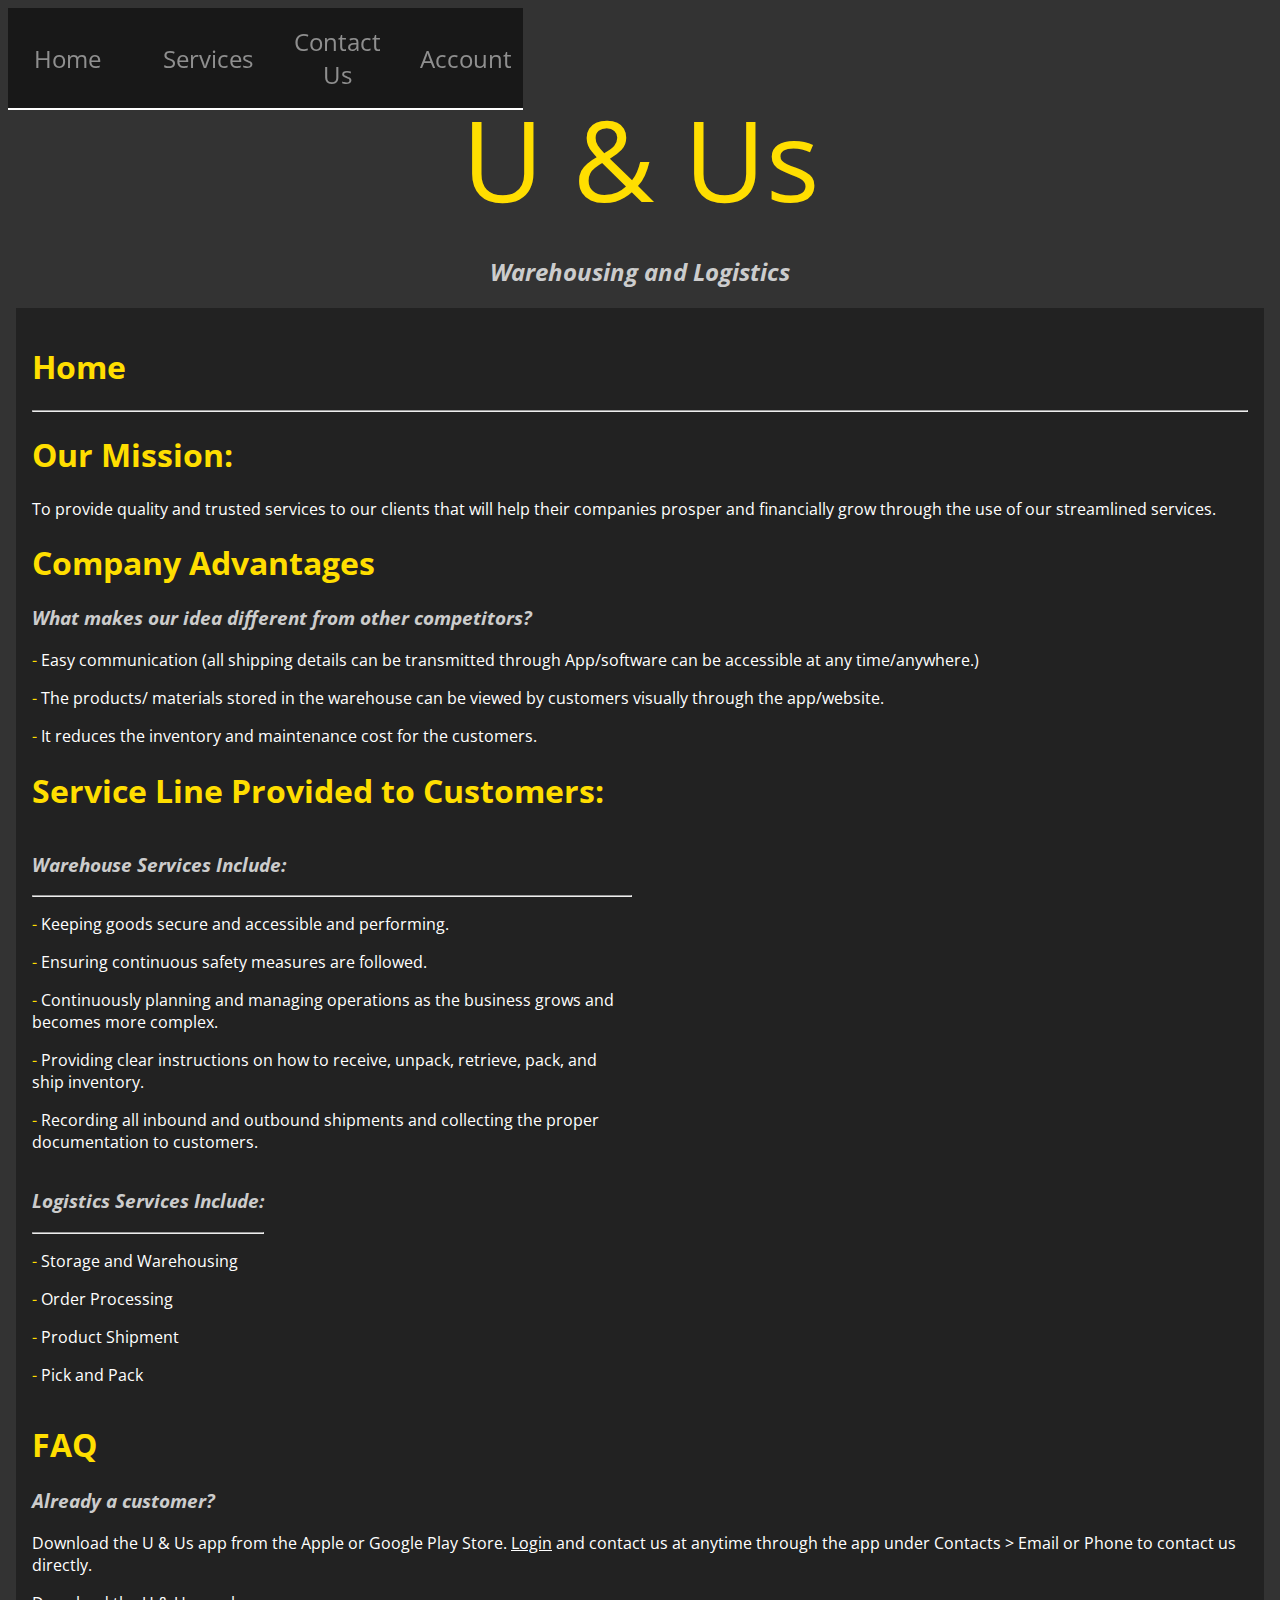
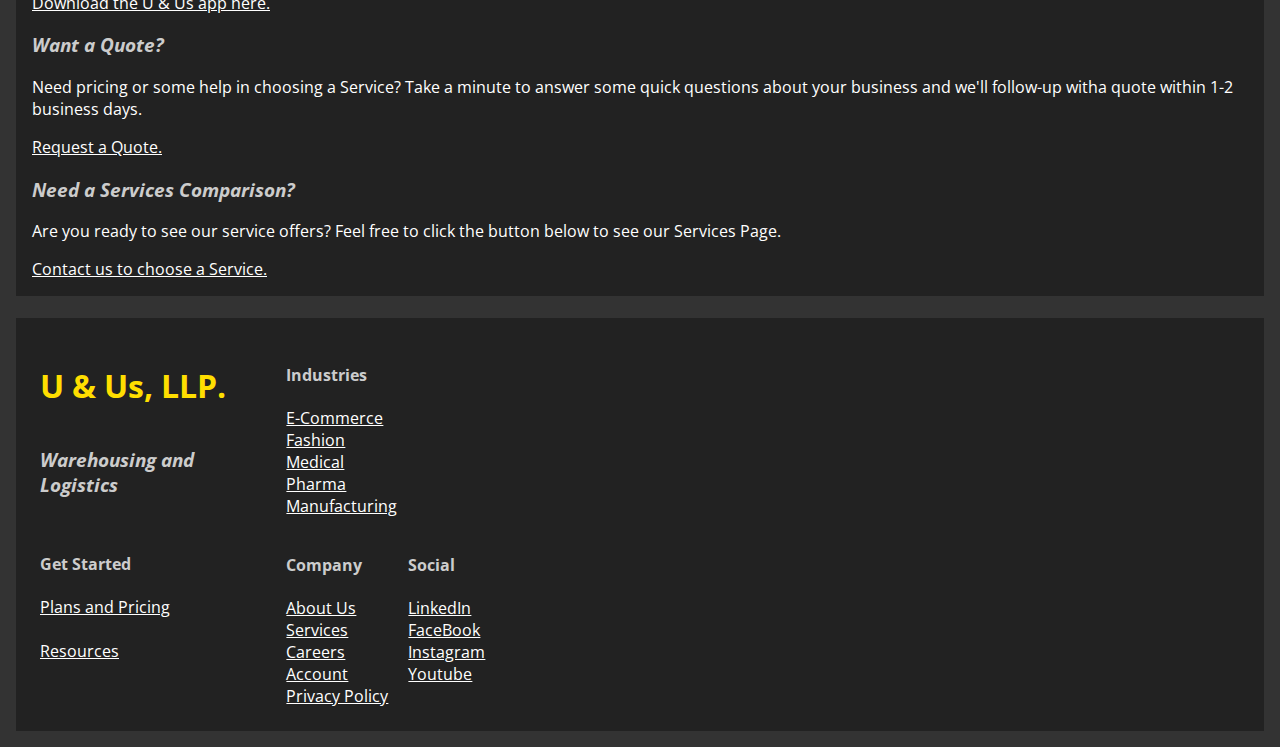
<file: index.html>
<!DOCTYPE html>
<html>
<head>
	<title>U & Us | Home</title>
	<link rel="stylesheet" type="text/css" href="./styles/media.css">
	<link href="https://fonts.googleapis.com/css?family=Open+Sans:300,400,700&display=swap" rel="stylesheet">
	<!-- <script src="https://kit.fontawesome.com/b99e675b6e.js"></script> icon display script, go to font awesome for use. -J -->
</head>
<!-- navigation panel, default, do not remove, add more pages as necessary. -J -->
	<nav class="navbar">
		<ul class="navbar-nav">
			<li class="nav-item">
				<a href="./index.html" class="nav-link">
					<div class="link-text">Home</div></a>
			</li>
			<li class="nav-item">
				<a href="./services.html" class="nav-link">
					<div class="link-text">Services</div></a>
			</li>
			<li class="nav-item">
				<a href="./aboutus.html" class="nav-link">
					<div class="link-text">Contact Us</div></a>
			</li>	
			<li class="nav-item">
				<a href="./account.html" class="nav-link">
					<div class="link-text">Account</div></a>
			</li>										
		</ul>
	</nav>
<body>
<!-- contains web elements for body. -J -->	
	<div class="webcontainer">
		<br><br><br>
			<p id="title1">U & Us</p>
			<h2>Warehousing and Logistics</h2>   
			<div class="contentcontainer">
				<h1>Home</h1>
				<hr>
				<h1>Our Mission:</h1>
				<p>To provide quality and trusted services to our clients that will help their companies prosper and financially grow through the use of our streamlined services.</p>
				<h1>Company Advantages</h1>
				<h3>What makes our idea different from other competitors?</h3>
					<p><span>- </span>Easy communication (all shipping details can be transmitted through App/software can be accessible at any time/anywhere.)</p>
					<p><span>- </span>The products/ materials stored in the warehouse can be viewed by customers visually through the app/website.</p>
					<p><span>- </span>It reduces the inventory and maintenance cost for the customers.</p>
				<h1>Service Line Provided to Customers:</h1>
<!-- does not display correctly on Chrome, displays correctly on FireFox. -J -->
					<div class="columncontainer">
						<div class="row">
							<div class="columnitem">
								<h3>Warehouse Services Include:</h3>
								<hr>
								<p><span>- </span>Keeping goods secure and accessible and performing.
								<p><span>- </span>Ensuring continuous safety measures are followed.
								<p><span>- </span>Continuously planning and managing operations as the business grows and becomes more complex.
								<p><span>- </span>Providing clear instructions on how to receive, unpack, retrieve, pack, and ship inventory.
								<p><span>- </span>Recording all inbound and outbound shipments and collecting the proper documentation to customers.
							</div>
							<div class="columnitem">
								<h3>Logistics Services Include:</h3>
								<hr>
								<p><span>- </span>Storage and Warehousing
								<p><span>- </span>Order Processing
								<p><span>- </span>Product Shipment 
								<p><span>- </span>Pick and Pack
							</div>
						</div>
					</div>
<!-- ideally the links in this section should be buttons, set in a 2 columned view. -J --> 					
				<h1>FAQ</h1> 	
				<h3>Already a customer?</h3>
					<p>Download the U & Us app from the Apple or Google Play Store. <span><a href="./login.html">Login</a></span> and contact us at anytime through the app under Contacts > Email or Phone to contact us directly.</p>
					<a href="./testpage.html" class="stylebutton">Download the U & Us app here.</a>
				<h3>Want a Quote?</h3>
					<p>Need pricing or some help in choosing a Service? Take a minute to answer some quick questions about your business and we'll follow-up witha  quote within 1-2 business days.</p>
					<a href="./testpage.html" class="stylebutton">Request a Quote.</a>									
				<h3>Need a Services Comparison?</h3>
					<p>Are you ready to see our service offers? Feel free to click the button below to see our Services Page.</p>
					<a href="./services.html" class="stylebutton">Contact us to choose a Service.</a>					
				</div>  
				<br>
<!-- footer with additional info, default, do not remove. -J -->				
				<div class="footercontainer">
					<div class="footercolumncontainer">
						<div class="row">
						<div class="footercolumnitem">
							<h1>U & Us, LLP.</h1><h3>Warehousing and Logistics</h3> </div>
						<div class="footercolumnitem">
							<h4>Get Started</h4>
							<a href="./testpage.html">Plans and Pricing</a><br>
							<a href="https://www.warehouseanywhere.com/">Resources</a>
						</div>
						<div class="footercolumnitem">
							<h4>Industries</h4>
							<a href="./testpage.html">E-Commerce</a>
							<a href="./testpage.html">Fashion</a>
							<a href="./testpage.html">Medical</a>
							<a href="./testpage.html">Pharma</a>
							<a href="./testpage.html">Manufacturing</a>	
						</div>
						<div class="footercolumnitem">
							<h4>Company</h4>
							<a href="./aboutus.html">About Us</a>
							<a href="./services.html">Services</a>
							<a href="./testpage.html">Careers</a>
							<a href="./testpage.html">Account</a>
							<a href="./testpage.html">Privacy Policy</a>
						</div>
						<div class="footercolumnitem">
							<h4>Social</h4>
							<a href="https://www.linkedin.com">LinkedIn</a>
							<a href="https://www.facebook.com">FaceBook</a>
							<a href="https://www.instagram.com">Instagram</a>
							<a href="https://www.youtube.com">Youtube</a>
						</div>					
						</div>
					</div> 
				</div>		
		</div>		
</body>

</html>
</file>
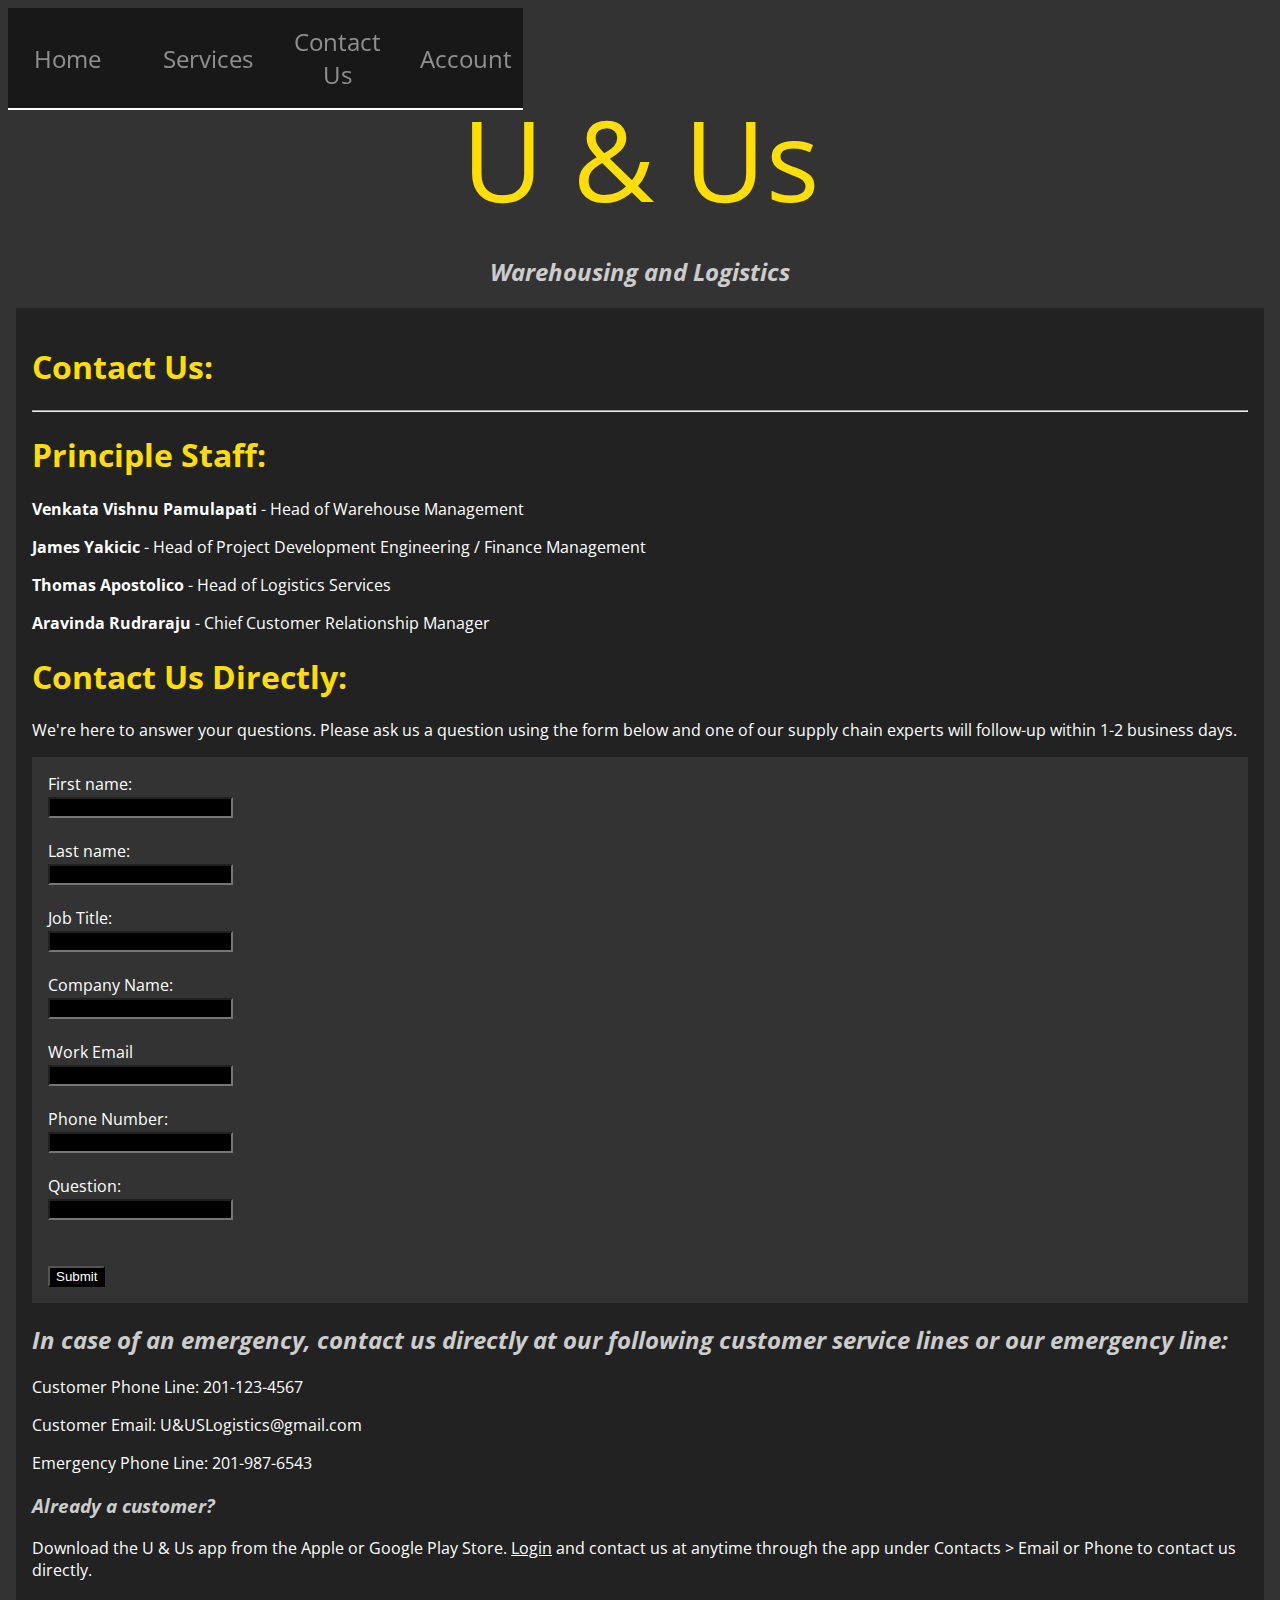
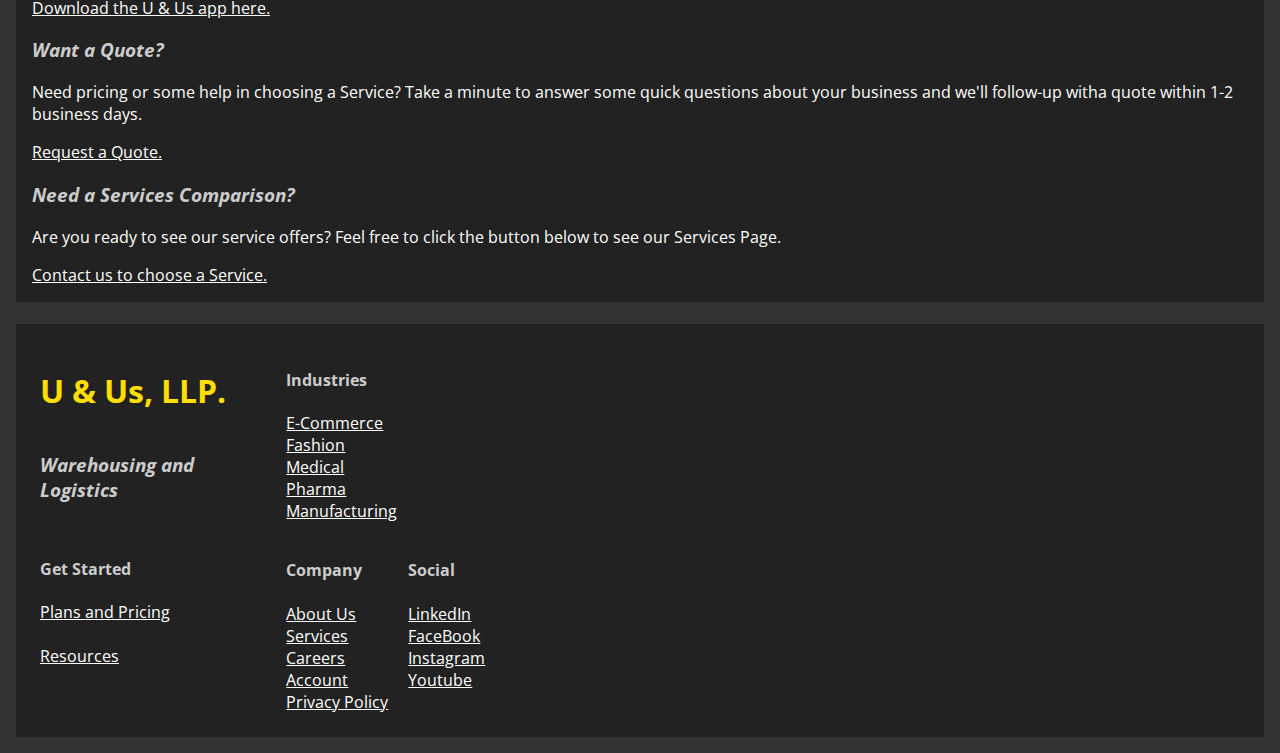
<file: aboutus.html>
<!DOCTYPE html>
<html>
<head>
	<title>U & Us | Home</title>
	<link rel="stylesheet" type="text/css" href="./styles/media.css">
	<link href="https://fonts.googleapis.com/css?family=Open+Sans:300,400,700&display=swap" rel="stylesheet">
	<!-- <script src="https://kit.fontawesome.com/b99e675b6e.js"></script> icon display script, go to font awesome for use. -J -->
</head>
<!-- navigation panel, default, do not remove, add more pages as necessary. -J -->
	<nav class="navbar">
		<ul class="navbar-nav">
			<li class="nav-item">
				<a href="./index.html" class="nav-link">
					<div class="link-text">Home</div></a>
			</li>
			<li class="nav-item">
				<a href="./services.html" class="nav-link">
					<div class="link-text">Services</div></a>
			</li>
			<li class="nav-item">
				<a href="./aboutus.html" class="nav-link">
					<div class="link-text">Contact Us</div></a>
			</li>			
			<li class="nav-item">
				<a href="./account.html" class="nav-link">
					<div class="link-text">Account</div></a>
			</li>							
		</ul>
	</nav>
<body>
<!-- contains web elements for body. -J -->	
	<div class="webcontainer">
		<br><br><br>
			<p id="title1">U & Us</p>
			<h2>Warehousing and Logistics</h2>   
			<div class="contentcontainer">
				<h1>Contact Us:</h1>
				<hr>				
				<h1>Principle Staff:</h1>
				<p><strong>Venkata Vishnu Pamulapati</strong> - Head of Warehouse Management</p>
				<p><strong>James Yakicic</strong> - Head of Project Development Engineering / Finance Management</p>
				<p><strong>Thomas Apostolico</strong> - Head of Logistics Services</p>
				<p><strong>Aravinda Rudraraju</strong> - Chief Customer Relationship Manager</p>
				<h1>Contact Us Directly:</h1>
					<p>We're here to answer your questions. Please ask us a question using the form below and one of our supply chain experts will follow-up within 1-2 business days.</p>
<!-- implement form function, and output results later -J -->					
					<form action="/action_page.php" class="formcontainer">
 						<label for="fname">First name:</label><br>
 						<input type="text" id="fname" name="fname"><br><br>
 						<label for="lname">Last name:</label><br>
 						<input type="text" id="lname" name="lname"><br><br>
 						<label for="jobtitle">Job Title:</label><br>
 						<input type="text" id="jobtitle" name="jobtitle"><br><br>
 						<label for="company">Company Name:</label><br>
 						<input type="text" id="company" name="company"><br><br>
 						<label for="email">Work Email</label><br>
 						<input type="text" id="email" name="email"><br><br>
 						<label for="pnumber">Phone Number:</label><br>
 						<input type="text" id="pnumber" name="pnumber"><br><br>
 						<label for="question">Question:</label><br>
 						<input type="text" id="queston" name="question"><br><br>
 						<br><input type="submit" value="Submit">		
					</form> 
 				<h2>In case of an emergency, contact us directly at our following customer service lines or our emergency line:</h2>
					<p>Customer Phone Line: 201-123-4567</p>
					<p>Customer Email: U&USLogistics@gmail.com</p>
					<p>Emergency Phone Line: 201-987-6543</p>
				<h3>Already a customer?</h3>
					<p>Download the U & Us app from the Apple or Google Play Store. <a href="./login.html" class="stylebutton">Login</a> and contact us at anytime through the app under Contacts > Email or Phone to contact us directly.</p>
					<a href="./testpage.html" class="stylebutton">Download the U & Us app here.</a>
				<h3>Want a Quote?</h3>
					<p>Need pricing or some help in choosing a Service? Take a minute to answer some quick questions about your business and we'll follow-up witha  quote within 1-2 business days.</p>
					<a href="./testpage.html" class="stylebutton">Request a Quote.</a>									
				<h3>Need a Services Comparison?</h3>
					<p>Are you ready to see our service offers? Feel free to click the button below to see our Services Page.</p>
					<a href="./services.html" class="stylebutton">Contact us to choose a Service.</a>		 
			</div>  
				<br>
<!-- footer with additional info, default, do not remove. -J -->				
				<div class="footercontainer">
					<div class="footercolumncontainer">
						<div class="row">
						<div class="footercolumnitem">
							<h1>U & Us, LLP.</h1><h3>Warehousing and Logistics</h3> </div>
						<div class="footercolumnitem">
							<h4>Get Started</h4>
							<a href="./testpage.html">Plans and Pricing</a><br>
							<a href="https://www.warehouseanywhere.com/">Resources</a>
						</div>
						<div class="footercolumnitem">
							<h4>Industries</h4>
							<a href="./testpage.html">E-Commerce</a>
							<a href="./testpage.html">Fashion</a>
							<a href="./testpage.html">Medical</a>
							<a href="./testpage.html">Pharma</a>
							<a href="./testpage.html">Manufacturing</a>	
						</div>
						<div class="footercolumnitem">
							<h4>Company</h4>
							<a href="./aboutus.html">About Us</a>
							<a href="./services.html">Services</a>
							<a href="./testpage.html">Careers</a>
							<a href="./testpage.html">Account</a>
							<a href="./testpage.html">Privacy Policy</a>
						</div>
						<div class="footercolumnitem">
							<h4>Social</h4>
							<a href="https://www.linkedin.com">LinkedIn</a>
							<a href="https://www.facebook.com">FaceBook</a>
							<a href="https://www.instagram.com">Instagram</a>
							<a href="https://www.youtube.com">Youtube</a>
						</div>					
						</div>
					</div> 
				</div>		
		</div>		
</body>

</html>
</file>
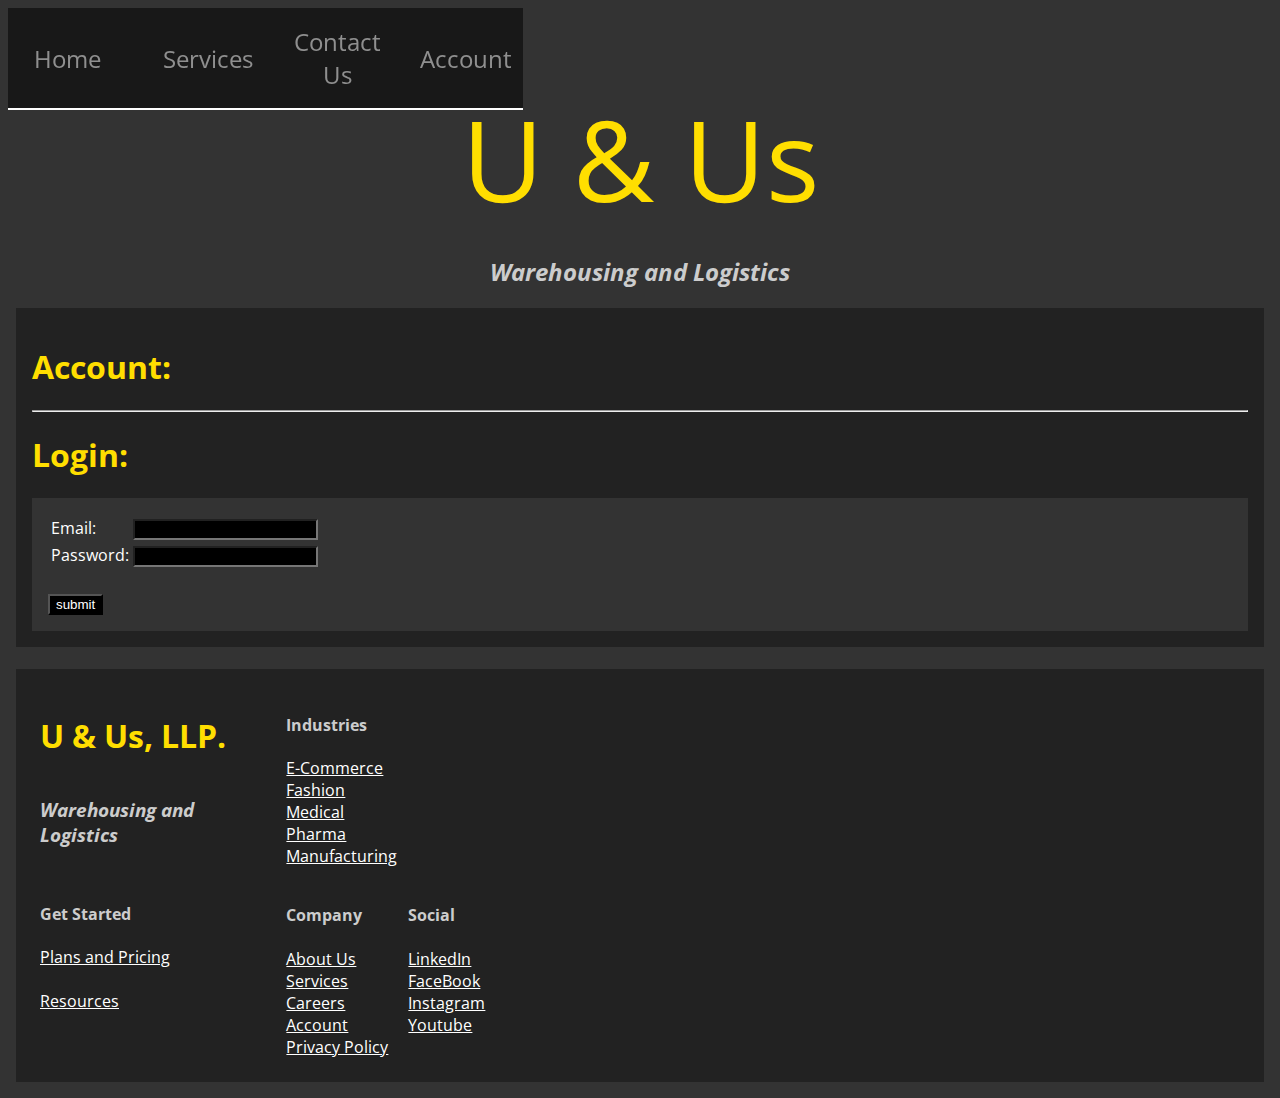
<file: account.html>
<!DOCTYPE html>
<html>
<head>
	<title>U & Us | Account</title>
	<link rel="stylesheet" type="text/css" href="./styles/media.css">
	<link href="https://fonts.googleapis.com/css?family=Open+Sans:300,400,700&display=swap" rel="stylesheet">
	<!-- <script src="https://kit.fontawesome.com/b99e675b6e.js"></script> icon display script, go to font awesome for use. -J -->
</head>
<!-- navigation panel, default, do not remove, add more pages as necessary. -J -->
	<nav class="navbar">
		<ul class="navbar-nav">
			<li class="nav-item">
				<a href="./index.html" class="nav-link">
					<div class="link-text">Home</div></a>
			</li>
			<li class="nav-item">
				<a href="./services.html" class="nav-link">
					<div class="link-text">Services</div></a>
			</li>
			<li class="nav-item">
				<a href="./aboutus.html" class="nav-link">
					<div class="link-text">Contact Us</div></a>
			</li>			
			<li class="nav-item">
				<a href="./account.html" class="nav-link">
					<div class="link-text">Account</div></a>
			</li>							
		</ul>
	</nav>
<body>
<!-- contains web elements for body. -J -->	
	<div class="webcontainer">
		<br><br><br>
			<p id="title1">U & Us</p>
			<h2>Warehousing and Logistics</h2>   
			<div class="contentcontainer">
				<h1>Account:</h1>
				<hr>

<!-- implement form function, and output results later -J -->					
				<h1>Login:</h1>
				<form action="usertable.php" class="formcontainer" method="post">
					<table>
						<tr>
							<td>Email:</td>
							<td><input type="text" name="email"></td>
						</tr>
						<tr>
							<td>Password:</td>
							<td><input type="Password" name="password"></td>
						</tr>
					</table>
					<br>
					<input class="stylebutton" type="submit" value="submit"/>
				</form>
	 
			</div>  
				<br>
<!-- footer with additional info, default, do not remove. -J -->				
				<div class="footercontainer">
					<div class="footercolumncontainer">
						<div class="row">
						<div class="footercolumnitem">
							<h1>U & Us, LLP.</h1><h3>Warehousing and Logistics</h3> </div>
						<div class="footercolumnitem">
							<h4>Get Started</h4>
							<a href="./testpage.html">Plans and Pricing</a><br>
							<a href="https://www.warehouseanywhere.com/">Resources</a>
						</div>
						<div class="footercolumnitem">
							<h4>Industries</h4>
							<a href="./testpage.html">E-Commerce</a>
							<a href="./testpage.html">Fashion</a>
							<a href="./testpage.html">Medical</a>
							<a href="./testpage.html">Pharma</a>
							<a href="./testpage.html">Manufacturing</a>	
						</div>
						<div class="footercolumnitem">
							<h4>Company</h4>
							<a href="./aboutus.html">About Us</a>
							<a href="./services.html">Services</a>
							<a href="./testpage.html">Careers</a>
							<a href="./testpage.html">Account</a>
							<a href="./testpage.html">Privacy Policy</a>
						</div>
						<div class="footercolumnitem">
							<h4>Social</h4>
							<a href="https://www.linkedin.com">LinkedIn</a>
							<a href="https://www.facebook.com">FaceBook</a>
							<a href="https://www.instagram.com">Instagram</a>
							<a href="https://www.youtube.com">Youtube</a>
						</div>					
						</div>
					</div> 
				</div>		
		</div>		
</body>

</html>
</file>
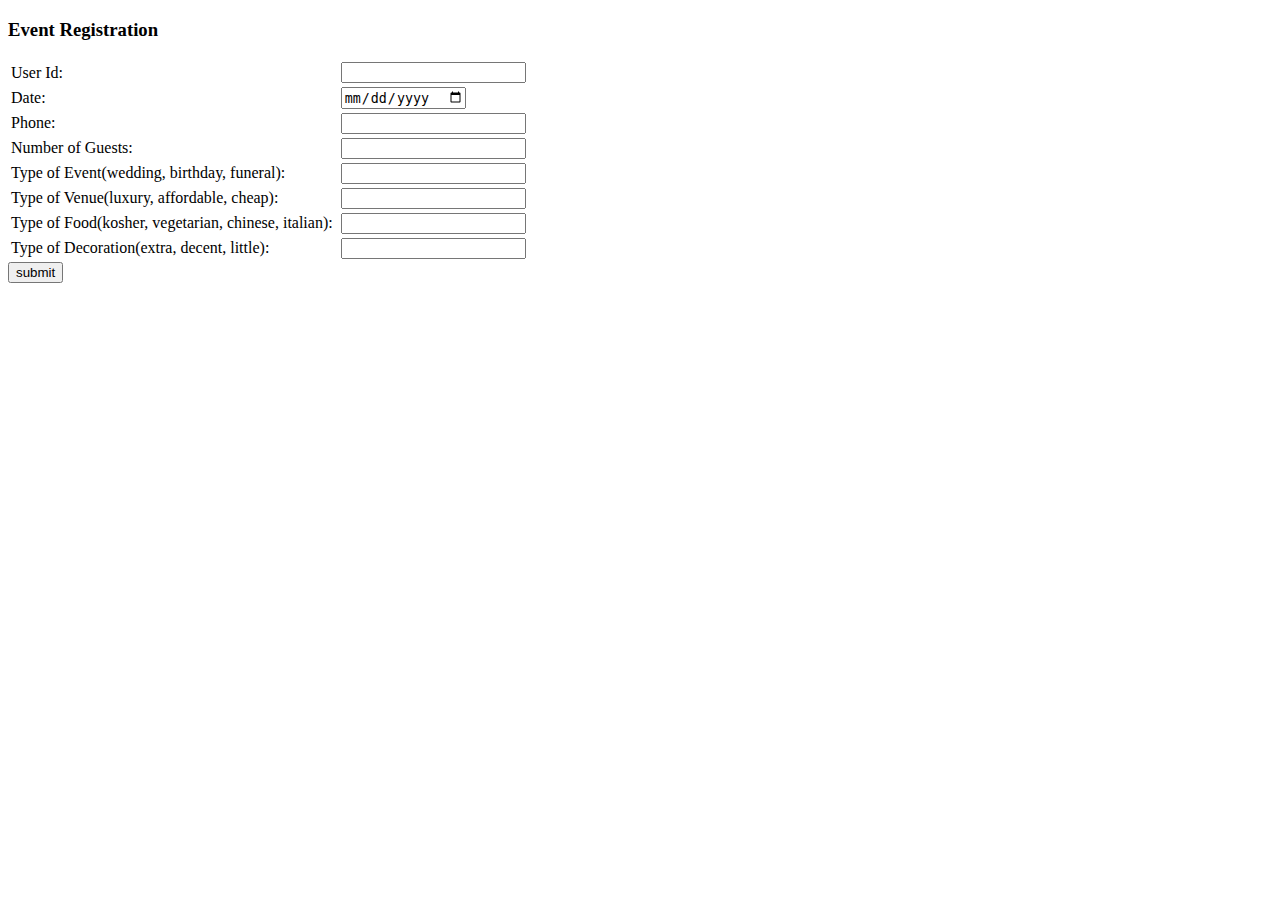
<file: eventregistration.html>
<!DOCTYPE html>
<html>
<head>
	<title>Event Registration</title>
</head>
<body>
<h3>Event Registration</h3>

<form id="subForm" action="eventregistration.php" method="post">
	<table>
	
		<tr>
			<td> User Id: <td>
			<td> <input type = "int" name ="userid"> </td>
		</tr>
		<tr>
			<td> Date: <td>
			<td> <input type = "date" name ="datee"> </td>
		</tr>
		<tr>
			<td> Phone: <td>
			<td> <input type = "text" name ="phone"> </td>
		</tr>
      		<tr>
			<td> Number of Guests: <td>
			<td> <input type = "text" name ="guests"> </td>
		</tr>
		<tr>
			<td> Type of Event(wedding, birthday, funeral): <td>
			<td> <input type = "text" name ="eventtype"> </td>
		</tr>
      		<tr>
			<td> Type of Venue(luxury, affordable, cheap): <td>
			<td> <input type = "text" name ="venuetype"> </td>
		</tr>
     		 <tr>
			<td> Type of Food(kosher, vegetarian, chinese, italian): <td>
			<td> <input type = "text" name ="foodtype"> </td>
		</tr>
       		<tr>
			<td> Type of Decoration(extra, decent, little): <td>
			<td> <input type = "text" name ="decorationtype"> </td>
		</tr>
	</table>
<input id="button" type="submit" value="submit" />
</form>

</body>
</html>
</file>
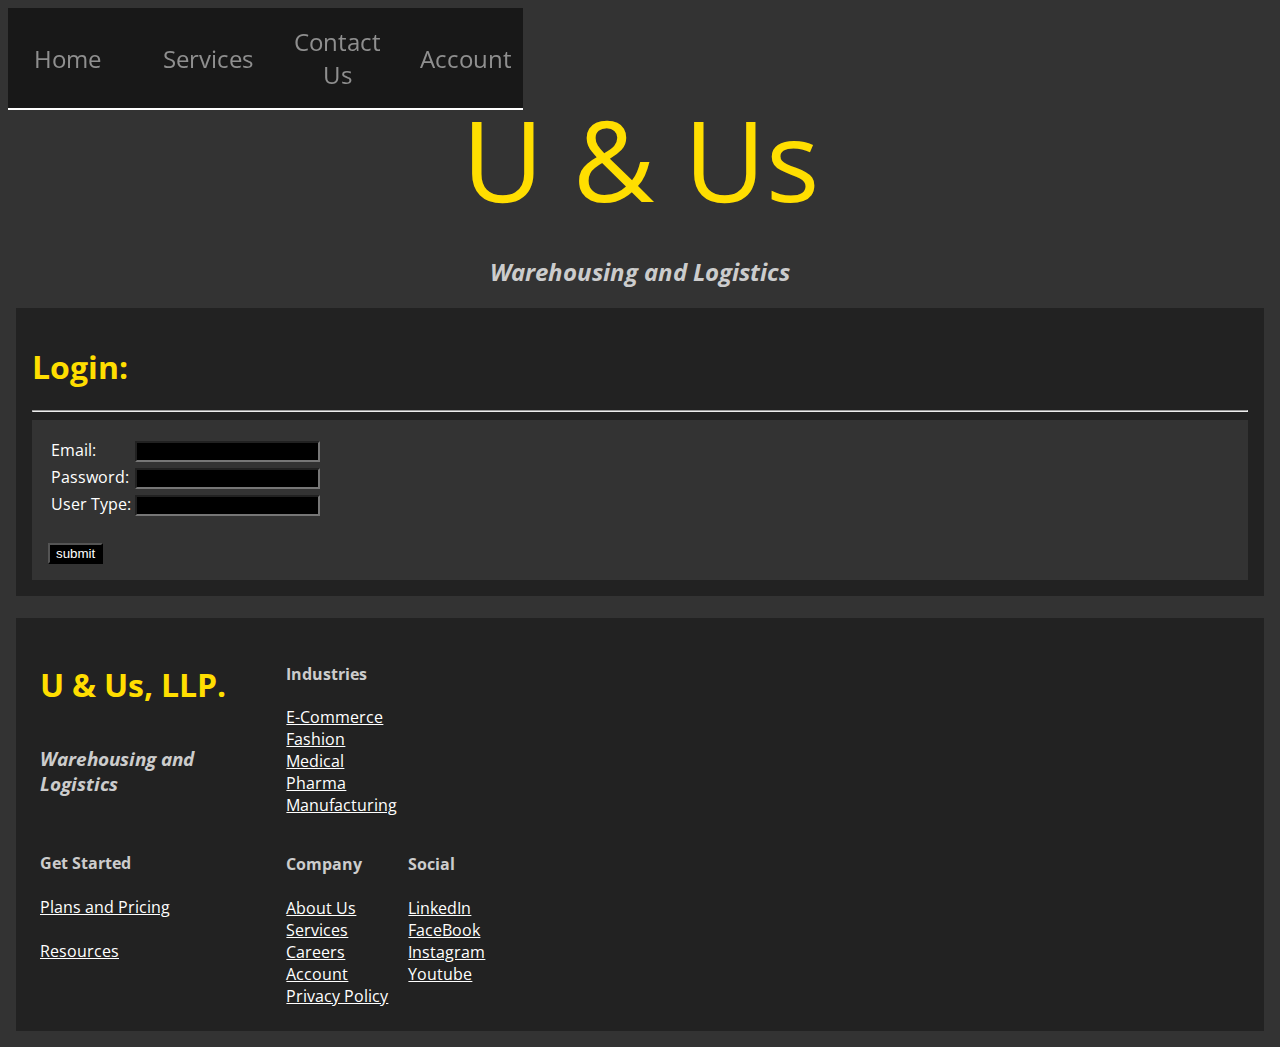
<file: login.html>
<!DOCTYPE html>
<html>
<head>
	<title>U & Us | Log In</title>
	<link rel="stylesheet" type="text/css" href="./styles/media.css">
	<link href="https://fonts.googleapis.com/css?family=Open+Sans:300,400,700&display=swap" rel="stylesheet">
	<!-- <script src="https://kit.fontawesome.com/b99e675b6e.js"></script> icon display script, go to font awesome for use. -J -->
</head>
<!-- navigation panel, default, do not remove, add more pages as necessary. -J -->
	<nav class="navbar">
		<ul class="navbar-nav">
			<li class="nav-item">
				<a href="./index.html" class="nav-link">
					<div class="link-text">Home</div></a>
			</li>
			<li class="nav-item">
				<a href="./services.html" class="nav-link">
					<div class="link-text">Services</div></a>
			</li>
			<li class="nav-item">
				<a href="./aboutus.html" class="nav-link">
					<div class="link-text">Contact Us</div></a>
			</li>			
			<li class="nav-item">
				<a href="./account.html" class="nav-link">
					<div class="link-text">Account</div></a>
			</li>							
		</ul>
	</nav>
<body>
<!-- contains web elements for body. -J -->	
	<div class="webcontainer">
		<br><br><br>
			<p id="title1">U & Us</p>
			<h2>Warehousing and Logistics</h2>   
			<div class="contentcontainer">
				<h1>Login:</h1>
				<hr>

<!-- implement form function, and output results later -J -->					
				<form action="LoginForm.php" class="formcontainer" method="post">
					<table>
						<tr>
							<td>Email:</td>
							<td><input type="text" name="email"></td>
						</tr>
						<tr>
							<td>Password:</td>
							<td><input type="Password" name="password"></td>
						</tr>
						<tr>
							<td>User Type:</td>
							<td><input type="text" name="type"></td>
						</tr>
					</table>
					<br>
					<input class="stylebutton" type="submit" value="submit"/>
				</form>
	 
			</div>  
				<br>
<!-- footer with additional info, default, do not remove. -J -->				
				<div class="footercontainer">
					<div class="footercolumncontainer">
						<div class="row">
						<div class="footercolumnitem">
							<h1>U & Us, LLP.</h1><h3>Warehousing and Logistics</h3> </div>
						<div class="footercolumnitem">
							<h4>Get Started</h4>
							<a href="./testpage.html">Plans and Pricing</a><br>
							<a href="https://www.warehouseanywhere.com/">Resources</a>
						</div>
						<div class="footercolumnitem">
							<h4>Industries</h4>
							<a href="./testpage.html">E-Commerce</a>
							<a href="./testpage.html">Fashion</a>
							<a href="./testpage.html">Medical</a>
							<a href="./testpage.html">Pharma</a>
							<a href="./testpage.html">Manufacturing</a>	
						</div>
						<div class="footercolumnitem">
							<h4>Company</h4>
							<a href="./aboutus.html">About Us</a>
							<a href="./services.html">Services</a>
							<a href="./testpage.html">Careers</a>
							<a href="./testpage.html">Account</a>
							<a href="./testpage.html">Privacy Policy</a>
						</div>
						<div class="footercolumnitem">
							<h4>Social</h4>
							<a href="https://www.linkedin.com">LinkedIn</a>
							<a href="https://www.facebook.com">FaceBook</a>
							<a href="https://www.instagram.com">Instagram</a>
							<a href="https://www.youtube.com">Youtube</a>
						</div>					
						</div>
					</div> 
				</div>		
		</div>		
</body>

</html>
</file>
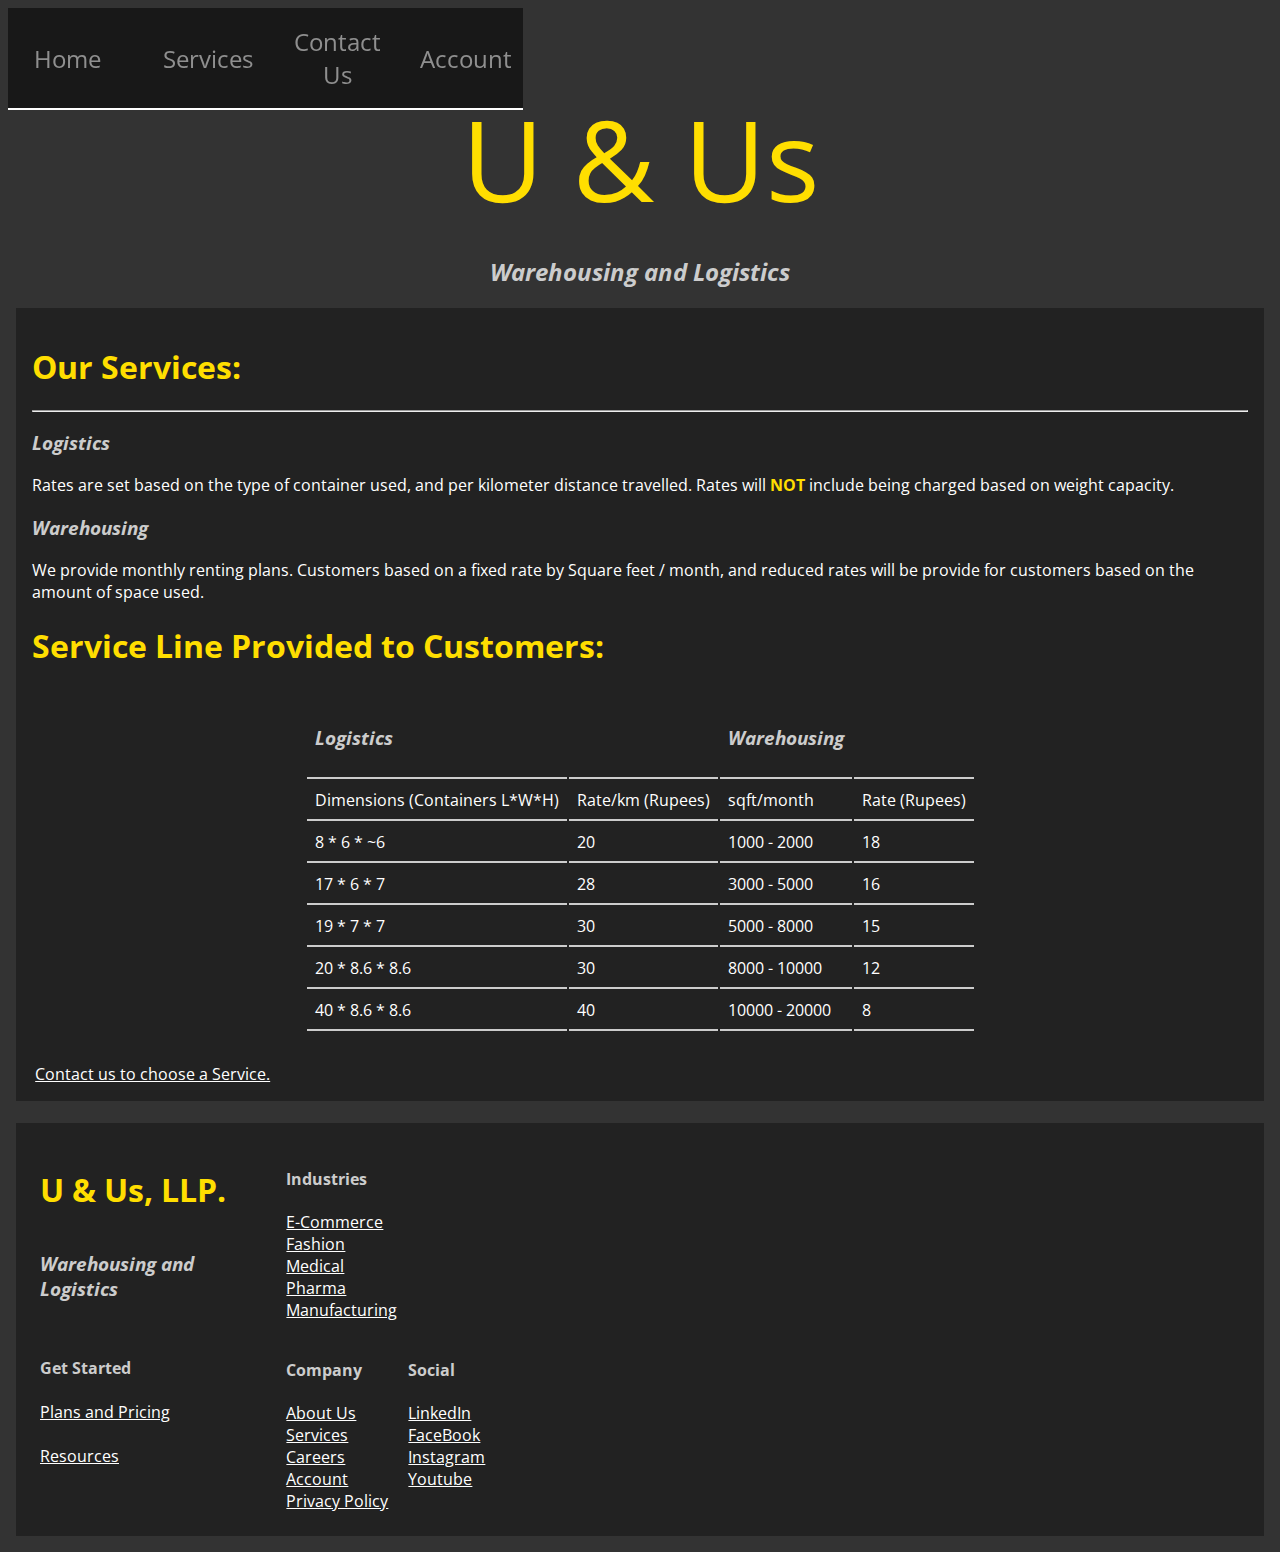
<file: services.html>
<!DOCTYPE html>
<html>
<head>
	<title>U & Us | Home</title>
	<link rel="stylesheet" type="text/css" href="./styles/media.css">
	<link rel="stylesheet" type="text/css" href="./styles/table.css">
	<link href="https://fonts.googleapis.com/css?family=Open+Sans:300,400,700&display=swap" rel="stylesheet">
	<!-- <script src="https://kit.fontawesome.com/b99e675b6e.js"></script> icon display script, go to font awesome for use. -J -->
</head>
<!-- navigation panel, default, do not remove, add more pages as necessary. -J -->
	<nav class="navbar">
		<ul class="navbar-nav">
			<li class="nav-item">
				<a href="./index.html" class="nav-link">
					<div class="link-text">Home</div></a>
			</li>
			<li class="nav-item">
				<a href="./services.html" class="nav-link">
					<div class="link-text">Services</div></a>
			</li>
			<li class="nav-item">
				<a href="./aboutus.html" class="nav-link">
					<div class="link-text">Contact Us</div></a>
			</li>	
			<li class="nav-item">
				<a href="./account.html" class="nav-link">
					<div class="link-text">Account</div></a>
			</li>									
		</ul>
	</nav>
<body>
<!-- contains web elements for body -J -->	
	<div class="webcontainer">
		<br><br><br>
			<p id="title1">U & Us</p>
			<h2>Warehousing and Logistics</h2>   
			<div class="contentcontainer">
				<h1>Our Services:</h1>
				<hr>
				<h3>Logistics</h3>
				<p> Rates are set based on the type of container used, and per kilometer distance travelled. Rates will <strong><span>NOT</span></strong> include being charged based on weight capacity.</p>
				<h3>Warehousing</h3>
				<p>We provide monthly renting plans. Customers based on a fixed rate by Square feet / month, and reduced rates will be provide for customers based on the amount of space used.</p> 
				<h1>Service Line Provided to Customers:</h1>
<!-- when we implement back end, table should retrieve numbers from database. -J -->
					<table>
						<tr>
							<th><h3>Logistics</h3></th>
							<th></th>
							<th><h3>Warehousing</h3></th>
							<th></th>
						</tr>
						<tr>
							<td>Dimensions (Containers L*W*H)</td>
							<td>Rate/km (Rupees)</td>
							<td>sqft/month</td>
							<td>Rate (Rupees)</td>
						</tr>
						<tr>
							<td>8 * 6 * ~6</td>
							<td>20</td>
							<td>1000 - 2000</td>
							<td>18</td>
						</tr>
						<tr>
							<td>17 * 6 * 7</td>
							<td>28</td>
							<td>3000 - 5000</td>
							<td>16</td>
						</tr>	
						<tr>
							<td>19 * 7 * 7</td>
							<td>30</td>
							<td>5000 - 8000</td>
							<td>15</td>
						</tr>
						<tr>
							<td>20 * 8.6 * 8.6</td>
							<td>30</td>
							<td>8000 - 10000</td>
							<td>12</td>
						</tr>
						<tr>
							<td>40 * 8.6 * 8.6</td>
							<td>40</td>
							<td>10000 - 20000</td>
							<td>8</td>
						</tr>					
					</table>
					<br>
<!-- ideally this should be a button that chooses a plan, you'd have to sign in with your account details if you haven't already. -J -->		
					<a href="./testpage.html" class="stylebutton">Contact us to choose a Service.</a>
				</div>  
				<br>
<!-- footer with additional info, default, do not remove. -J -->				
				<div class="footercontainer">
					<div class="footercolumncontainer">
						<div class="row">
						<div class="footercolumnitem">
							<h1>U & Us, LLP.</h1><h3>Warehousing and Logistics</h3> </div>
						<div class="footercolumnitem">
							<h4>Get Started</h4>
							<a href="./testpage.html">Plans and Pricing</a><br>
							<a href="https://www.warehouseanywhere.com/">Resources</a>
						</div>
						<div class="footercolumnitem">
							<h4>Industries</h4>
							<a href="./testpage.html">E-Commerce</a>
							<a href="./testpage.html">Fashion</a>
							<a href="./testpage.html">Medical</a>
							<a href="./testpage.html">Pharma</a>
							<a href="./testpage.html">Manufacturing</a>	
						</div>
						<div class="footercolumnitem">
							<h4>Company</h4>
							<a href="./aboutus.html">About Us</a>
							<a href="./services.html">Services</a>
							<a href="./testpage.html">Careers</a>
							<a href="./testpage.html">Account</a>
							<a href="./testpage.html">Privacy Policy</a>
						</div>
						<div class="footercolumnitem">
							<h4>Social</h4>
							<a href="https://www.linkedin.com">LinkedIn</a>
							<a href="https://www.facebook.com">FaceBook</a>
							<a href="https://www.instagram.com">Instagram</a>
							<a href="https://www.youtube.com">Youtube</a>
						</div>					
						</div>
					</div> 
				</div>		
		</div>		
</body>

</html>
</file>
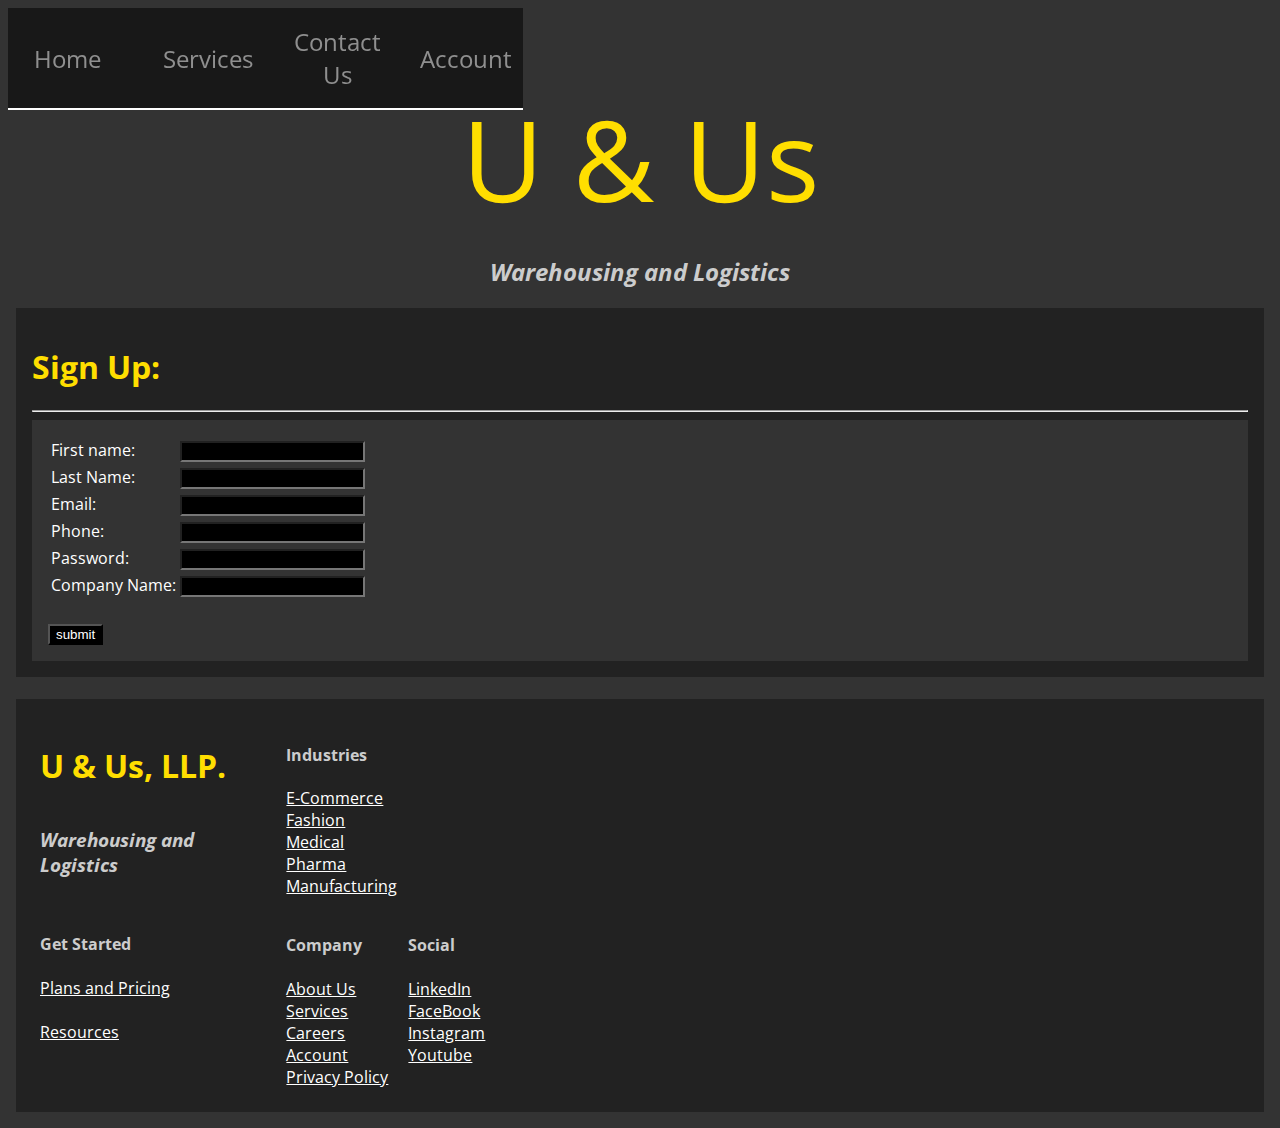
<file: signup.html>
<!DOCTYPE html>
<html>
<head>
	<title>U & Us | Sign Up</title>
	<link rel="stylesheet" type="text/css" href="./styles/media.css">
	<link href="https://fonts.googleapis.com/css?family=Open+Sans:300,400,700&display=swap" rel="stylesheet">
	<!-- <script src="https://kit.fontawesome.com/b99e675b6e.js"></script> icon display script, go to font awesome for use. -J -->
</head>
<!-- navigation panel, default, do not remove, add more pages as necessary. -J -->
	<nav class="navbar">
		<ul class="navbar-nav">
			<li class="nav-item">
				<a href="./index.html" class="nav-link">
					<div class="link-text">Home</div></a>
			</li>
			<li class="nav-item">
				<a href="./services.html" class="nav-link">
					<div class="link-text">Services</div></a>
			</li>
			<li class="nav-item">
				<a href="./aboutus.html" class="nav-link">
					<div class="link-text">Contact Us</div></a>
			</li>			
			<li class="nav-item">
				<a href="./account.html" class="nav-link">
					<div class="link-text">Account</div></a>
			</li>							
		</ul>
	</nav>
<body>
<!-- contains web elements for body. -J -->	
	<div class="webcontainer">
		<br><br><br>
			<p id="title1">U & Us</p>
			<h2>Warehousing and Logistics</h2>   
			<div class="contentcontainer">
				<h1>Sign Up:</h1>
				<hr>

<!-- implement form function, and output results later -J -->					
				<form action="SignupForm.php" class="formcontainer" method="post">
					<table>
						<tr>
							<td>First name:</td>
							<td><input type="text" name="firstname"></td>
						</tr>
						<tr>
							<td>Last Name:</td>
							<td><input type = "text" name="lastname"></td>
						</tr>
						<tr>
							<td>Email:</td>
							<td><input type="email" name="email"></td>
						</tr>
						<tr>
							<td>Phone:</td>
							<td><input type = "text" name= "phone"></td>
						</tr>
						<tr>
							<td>Password:</td>
							<td><input type="Password" name="password"></td>
						</tr>
						<tr>
							<td>Company Name:</td>
							<td><input type="text" name="compname"></td>
						</tr>
					</table>
					<br>
					<input class="stylebutton" type="submit" value="submit"/>
				</form>
	 
			</div>  
				<br>
<!-- footer with additional info, default, do not remove. -J -->				
				<div class="footercontainer">
					<div class="footercolumncontainer">
						<div class="row">
						<div class="footercolumnitem">
							<h1>U & Us, LLP.</h1><h3>Warehousing and Logistics</h3> </div>
						<div class="footercolumnitem">
							<h4>Get Started</h4>
							<a href="./testpage.html">Plans and Pricing</a><br>
							<a href="https://www.warehouseanywhere.com/">Resources</a>
						</div>
						<div class="footercolumnitem">
							<h4>Industries</h4>
							<a href="./testpage.html">E-Commerce</a>
							<a href="./testpage.html">Fashion</a>
							<a href="./testpage.html">Medical</a>
							<a href="./testpage.html">Pharma</a>
							<a href="./testpage.html">Manufacturing</a>	
						</div>
						<div class="footercolumnitem">
							<h4>Company</h4>
							<a href="./aboutus.html">About Us</a>
							<a href="./services.html">Services</a>
							<a href="./testpage.html">Careers</a>
							<a href="./testpage.html">Account</a>
							<a href="./testpage.html">Privacy Policy</a>
						</div>
						<div class="footercolumnitem">
							<h4>Social</h4>
							<a href="https://www.linkedin.com">LinkedIn</a>
							<a href="https://www.facebook.com">FaceBook</a>
							<a href="https://www.instagram.com">Instagram</a>
							<a href="https://www.youtube.com">Youtube</a>
						</div>					
						</div>
					</div> 
				</div>		
		</div>		
</body>

</html>
</file>
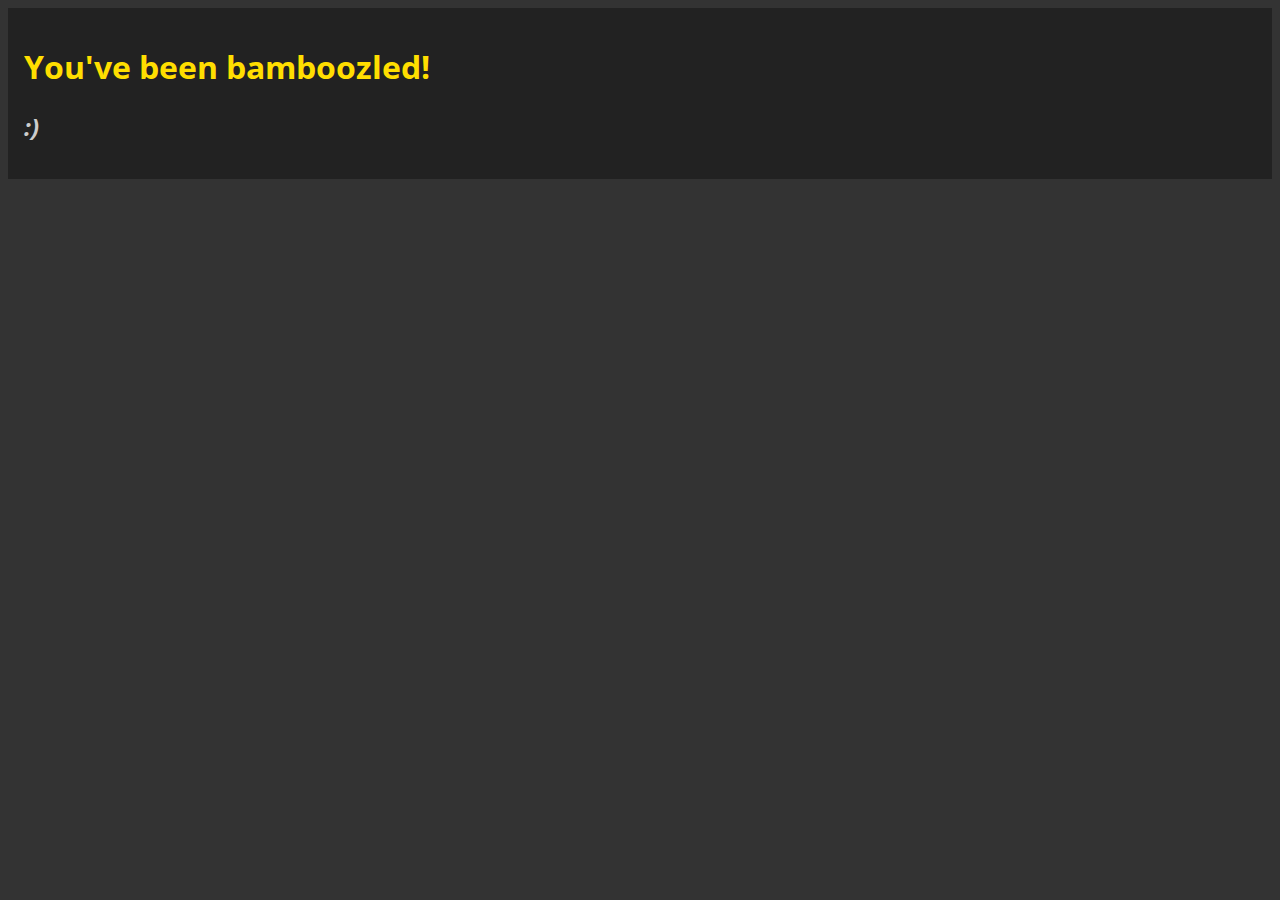
<file: testpage.html>
<!DOCTYPE html>
<html>
<head>
	<title>U & Us | Home</title>
	<link rel="stylesheet" type="text/css" href="./styles/media.css">
	<link href="https://fonts.googleapis.com/css?family=Open+Sans:300,400,700&display=swap" rel="stylesheet">
</head>
<body>
	<div class="contentcontainer">
		<h1>You've been bamboozled!</h1><h2>:)</h2>
	</div>
</body>

</html>
</file>
<file: styles/media.css>
:root {
	font-size: 16px;
	font-family:  'Open Sans';
	--text-special: #ffde00;
	--text-primary: #ffffff;
	--text-secondary: #cccccc;
	--bgcolor-primary: #333333;
	--bgcolor-secondary: #222222;
	--bgcolor-tertiary: #000000;
}
html {
	background-color: var(--bgcolor-primary);
}

head {
	color: #ffffff;
}

.webcontainer {
	align-items: center;
	text-align: center;
	background-color: var(--bgcolor-primary);
	padding: 0.5rem;
}

h1 {
	color: var(--text-special);
	padding: 0rem;
}
h2 {
	font-style: italic;
	color: var(--text-secondary);
}
h3 {
	font-style: italic;
	color: var(--text-secondary);
}

#title1 {
	font-size: 7rem;
	color: var(--text-special);
	margin: 0px;
}

.contentcontainer {
	color: var(--text-primary);
	text-align: left;
	background-color: var(--bgcolor-secondary);
	padding: 1rem;
}

/* Footer Style + column set -J */
.footercontainer {
	color: var(--text-secondary);
	text-align: left;
	background-color: var(--bgcolor-secondary);
	padding: 1rem;	
}
	.footercolumncontainer {
		align-items: center;
		columns: 0.5rem 5;
		columns-gap: 5rem;
		column-width: 0.7rem;		
		margin: 0 auto;		
	}
	.footercolumnitem {
		display: inline-grid;	
		padding: 0.5rem;	/* gets all messed up with values < 0.5, don't mess with this unless you have to -J*/	
	}

/* Make text yellow */
span {
	color: var(--text-special);
}

.columncontainer {
	columns: 2 0.5rem;
	columns-gap: 5rem;
	margin: 0 auto;
}
	.columnitem {
		display: inline-block;
	}

/* Navbar Stylization -J */
/* kinda works, link text not centered, excess white space for some reason. -J */
/* navbar doesn't have a background -J */
.navbar {
	position: fixed;
	background-color: var(--bgcolor-tertiary);
	border-bottom: 2px solid var(--text-primary);
}
	.navbar-nav {
		list-style: none;
		padding: 0;
		margin: 0;
		display: flex;
		flex-direction: row;
		align-items: center;
		height: 100%;		
	}

	.nav-item {
		width: 100%;
		padding: 0;
	}

	.nav-link {
		display: flex;
		align-items: center;
		height: 5rem;
		padding: 10px;
		color: var(--text-secondary);
		text-decoration: none;
		filter: grayscale(50%) opacity(0.7);
	}

	.nav-link:hover {
		filter: grayscale(0%) opacity(1);
		background: var(--bgcolor-secondary);
		color: var(--text-special);
	}
	.link-text {
		margin-left: 1rem;
		text-align: center;
	}

li {
	float: left;
	align-items: center;
	font-size: 1.5rem;
}

a {
	background-color: var(--bgcolor-secondary);
	color: var(--text-primary);
}
a:hover {
	color: var(--text-special);
}

.formcontainer {
	background-color: var(--bgcolor-primary);
	padding: 1rem;
}
	input {
		background-color: var(--bgcolor-tertiary);
		color: var(--text-primary);
	}


/* Stylize scrollbar */
body::-webkit-scrollbar {
	width: 1rem;
}
body::-webkit-scrollbar-track {
	background: #222222;
}
body::-webkit-scrollbar-thumb {
	background: #ffde00;
}
</file>
<file: styles/table.css>
:root {
	font-size: 16px;
	font-family:  'Open Sans';
	--text-special: #ffde00;
	--text-primary: #ffffff;
	--text-secondary: #cccccc;
	--bgcolor-primary: #333333;
	--bgcolor-secondary: #222222;
	--bgcolor-tertiary: #000000;
}
table {
	align-items: center;
	margin: auto;
	background-color: var(--bgcolor-secondary);
	padding: 0.5rem;
}

th, td, tr {
	border-bottom: 2px solid var(--text-secondary);
	padding: 0.5rem;
	color: var(--text-primary);
}

/* centering things in css is a pain, button won't center -J */
.stylebutton {
	padding: 0.2rem;
	text-align: center;
	align-self: center;	
	border: var(--text-special);
}
</file>
